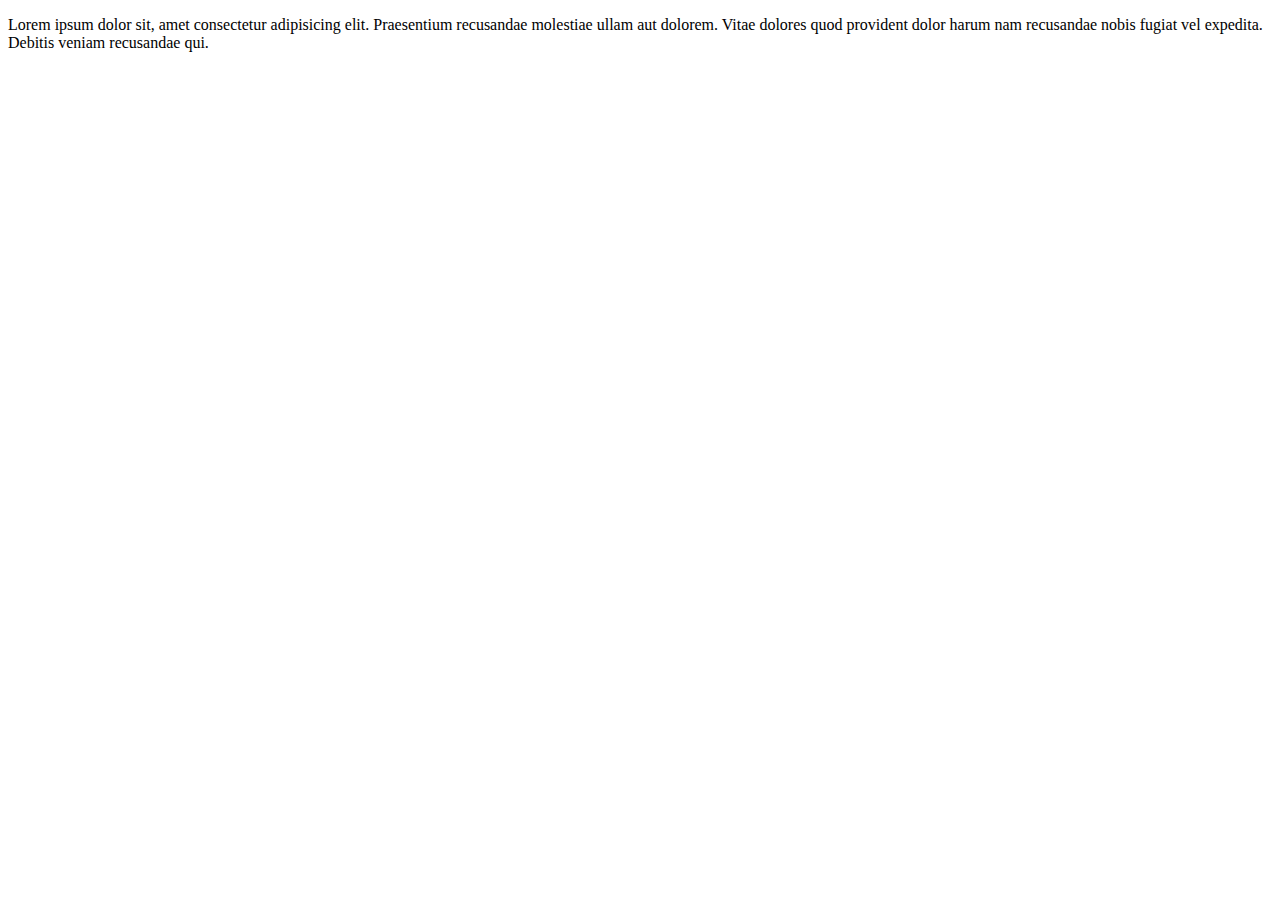
<file: partie 1/ex 2/index.html>
<!DOCTYPE html>
<html lang="fr">
<head>
    <meta charset="UTF-8">
    <meta http-equiv="X-UA-Compatible" content="IE=edge">
    <meta name="viewport" content="width=device-width, initial-scale=1.0">
    <link rel="stylesheet" href="assets/css/style.css">
    <title>ex2</title>
</head>
<body>
    <p id="text">Lorem ipsum dolor sit, amet consectetur adipisicing elit. Praesentium recusandae molestiae ullam aut dolorem. Vitae dolores quod provident dolor harum nam recusandae nobis fugiat vel expedita. Debitis veniam recusandae qui.</p>
    
    <script src="https://code.jquery.com/jquery-3.6.0.min.js" integrity="sha256-/xUj+3OJU5yExlq6GSYGSHk7tPXikynS7ogEvDej/m4=" crossorigin="anonymous"></script>
    <script src="assets/js/script.js"></script>
</body>
</html>
</file>
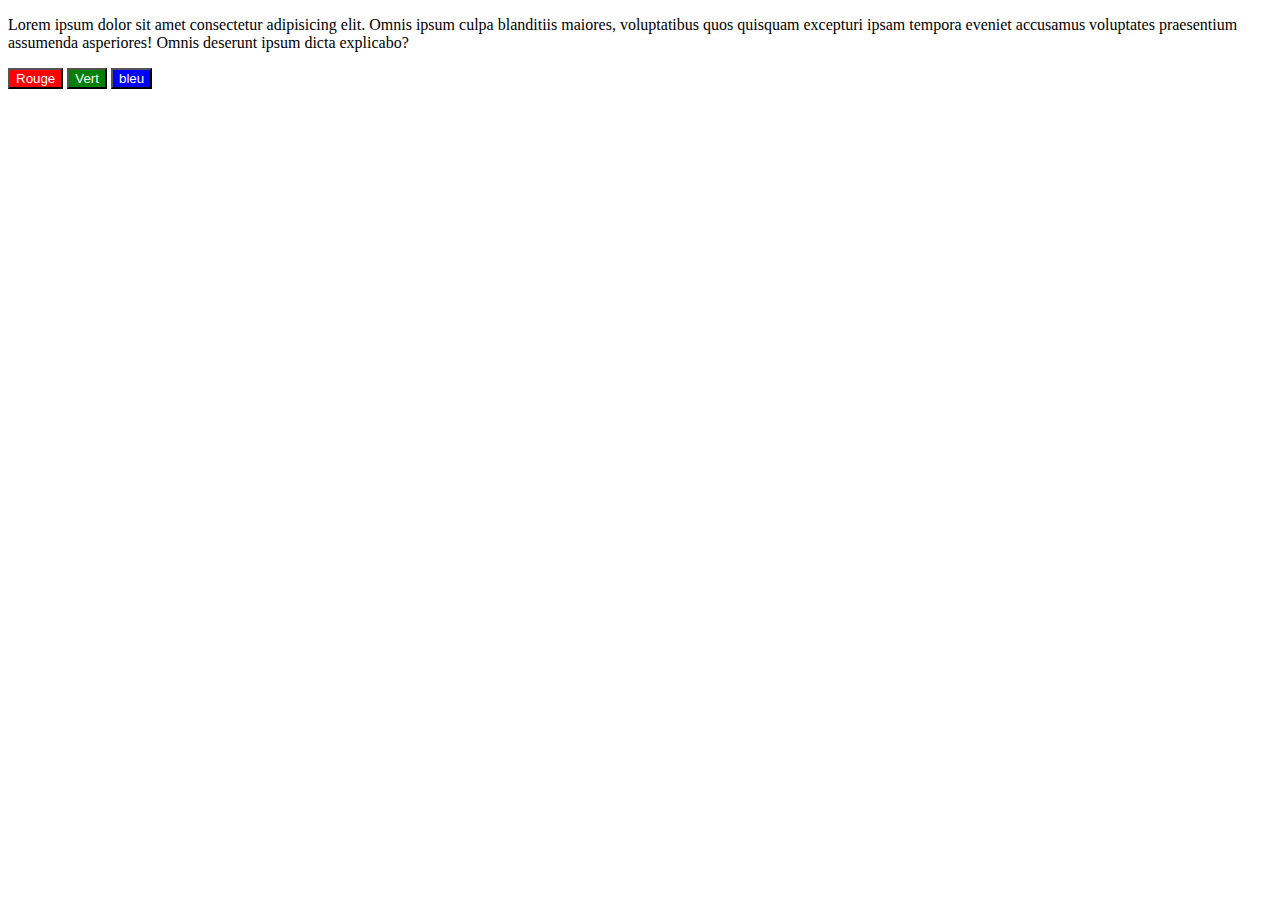
<file: partie 2/ex 4/index.html>
<!DOCTYPE html>
<html lang="fr">
<head>
    <meta charset="UTF-8">
    <meta http-equiv="X-UA-Compatible" content="IE=edge">
    <meta name="viewport" content="width=device-width, initial-scale=1.0">
    <link rel="stylesheet" href="assets/css/style.css">
    <title> ex4 part2</title>
</head>
<body>
    <p id="text">Lorem ipsum dolor sit amet consectetur adipisicing elit. Omnis ipsum culpa blanditiis maiores, voluptatibus quos quisquam excepturi ipsam tempora eveniet accusamus voluptates praesentium assumenda asperiores! Omnis deserunt ipsum dicta explicabo?</p>
    <button id="rouge">Rouge</button>
    <button id="vert">Vert</button>
    <button id="bleu">bleu</button>
    
    <script src="https://code.jquery.com/jquery-3.6.0.min.js" integrity="sha256-/xUj+3OJU5yExlq6GSYGSHk7tPXikynS7ogEvDej/m4=" crossorigin="anonymous"></script>
    <script src="assets/js/script.js"></script>
</body>
</html>
</file>
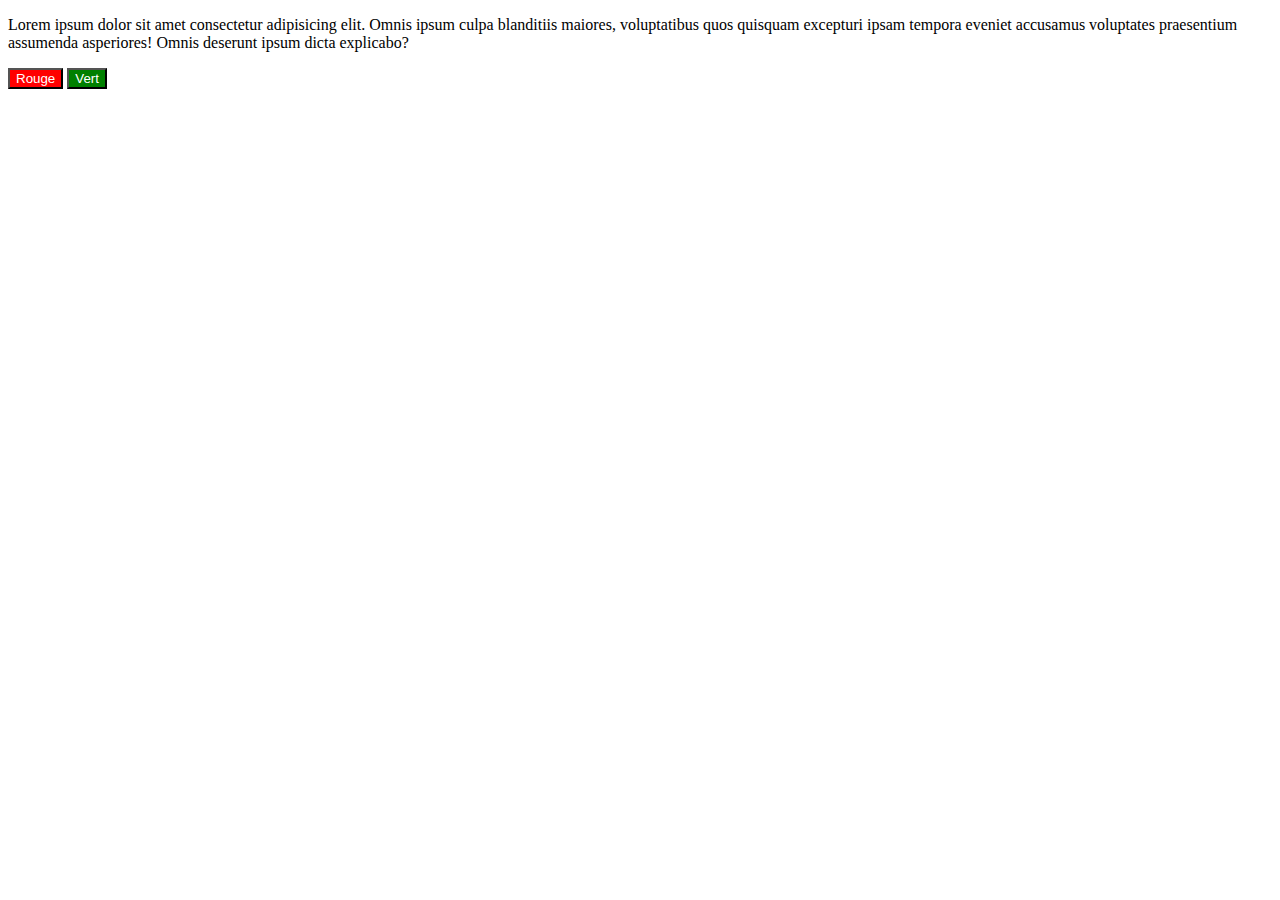
<file: partie 2/ex 5/index.html>
<!DOCTYPE html>
<html lang="fr">
<head>
    <meta charset="UTF-8">
    <meta http-equiv="X-UA-Compatible" content="IE=edge">
    <meta name="viewport" content="width=device-width, initial-scale=1.0">
    <link rel="stylesheet" href="assets/css/style.css">
    <title> ex5 part2</title>
</head>
<body>
    <p id="text">Lorem ipsum dolor sit amet consectetur adipisicing elit. Omnis ipsum culpa blanditiis maiores, voluptatibus quos quisquam excepturi ipsam tempora eveniet accusamus voluptates praesentium assumenda asperiores! Omnis deserunt ipsum dicta explicabo?</p>
    <button id="rouge">Rouge</button>
    <button id="vert">Vert</button>
    
    
    <script src="https://code.jquery.com/jquery-3.6.0.min.js" integrity="sha256-/xUj+3OJU5yExlq6GSYGSHk7tPXikynS7ogEvDej/m4=" crossorigin="anonymous"></script>
    <script src="assets/js/script.js"></script>
</body>
</html>
</file>
<file: partie 1/ex 2/assets/css/style.css>
p{
    display:none;
}
</file>
<file: partie 2/ex 4/assets/css/style.css>
#rouge{
    background-color: red;
    color:white;
    
}
#vert{
    background-color: green;
    color:white;
}
#bleu{
    background-color: blue;
    color:white;
}
</file>
<file: partie 2/ex 5/assets/css/style.css>
#rouge{
    background-color: red;
    color:white;
    
}
#vert{
    background-color: green;
    color:white;
}
</file>
